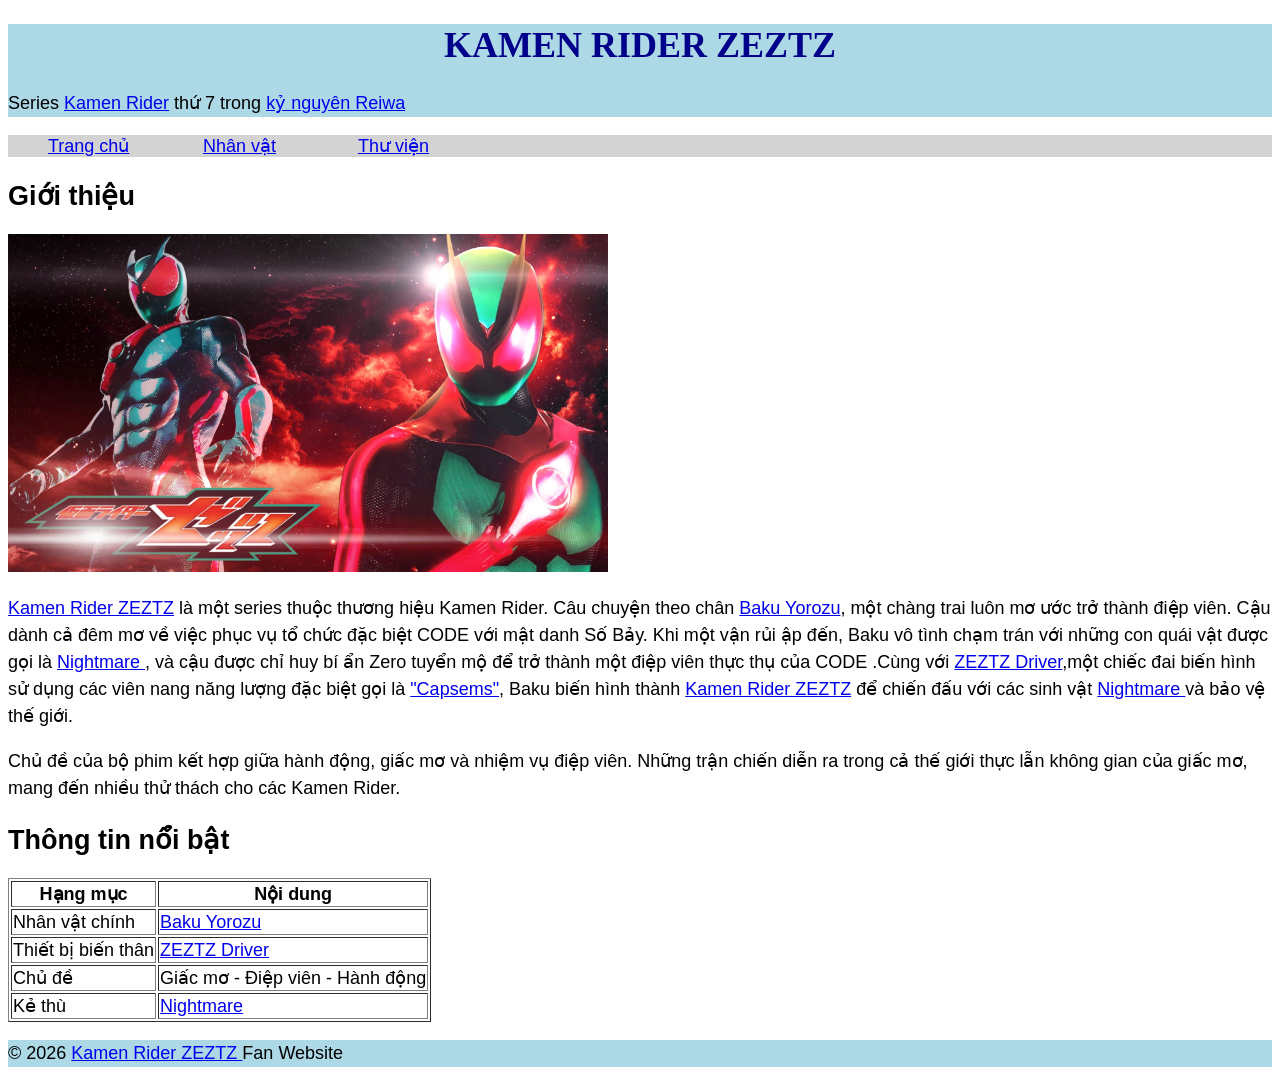
<file: index.html>
<!DOCTYPE html>
<html lang="vi">
<head>
    <meta charset="UTF-8">
    <meta name="viewport" content="width=device-width, initial-scale=1.0">
    <title>Kamen Rider ZEZTZ - Trang chủ</title>
    <link rel="stylesheet" href="styles.css">
</head>

<body>

<header>
    <h1>KAMEN RIDER ZEZTZ</h1>
    <p>Series <a href="https://en.wikipedia.org/wiki/Kamen_Rider_ZEZTZ">Kamen Rider</a>  thứ 7 trong <a href="https://en.wikipedia.org/wiki/Kamen_Rider_Reiwa:_The_First_Generation">kỷ nguyên Reiwa</a> </p>
</header>

<nav>
    <ul>
        <li><a href="index.html">Trang chủ</a></li>
        <li><a href="nhanvat.html">Nhân vật</a></li>
        <li><a href="thuvien.html">Thư viện</a></li>
    </ul>
</nav>

<main>

<section>
    <h2>Giới thiệu</h2>

    <img src="ZEZTZ.jpg"
         alt="Kamen Rider ZEZTZ"
         class="banner"
         width="600">

    <p>
        <a href="https://en.wikipedia.org/wiki/Kamen_Rider_ZEZTZ">Kamen Rider ZEZTZ</a> là một series thuộc thương hiệu Kamen Rider.
        Câu chuyện theo chân <a href="https://hero.fandom.com/wiki/Baku_Yorozu">Baku Yorozu</a>, một chàng trai luôn mơ ước trở
        thành điệp viên. Cậu dành cả đêm mơ về việc phục vụ tổ chức đặc biệt CODE với mật danh Số Bảy. Khi một vận rủi ập đến, Baku vô tình chạm trán với những con quái vật được gọi là <a href="https://kamenrider.fandom.com/wiki/Category:Nightmares">Nightmare </a>, và cậu được chỉ huy bí ẩn Zero tuyển mộ để trở thành một điệp viên thực thụ của CODE .Cùng với
        <a href="https://kamenrider.fandom.com/wiki/Zeztz_Driver">ZEZTZ Driver</a>,một chiếc đai biến hình sử dụng các viên nang năng lượng đặc biệt gọi là <a href="https://kamenrider.fandom.com/wiki/Capsems">"Capsems"</a>, Baku biến hình thành <a href="https://en.wikipedia.org/wiki/Kamen_Rider_ZEZTZ">Kamen Rider ZEZTZ</a> để chiến đấu với các sinh vật <a href="https://kamenrider.fandom.com/wiki/Category:Nightmares">Nightmare </a> và bảo vệ
        thế giới.
    </p>

    <p>
        Chủ đề của bộ phim kết hợp giữa hành động, giấc mơ và nhiệm vụ
        điệp viên. Những trận chiến diễn ra trong cả thế giới thực lẫn
        không gian của giấc mơ, mang đến nhiều thử thách cho các Kamen Rider.
    </p>
</section>

<section>

<h2>Thông tin nổi bật</h2>

<table border="1">
    <tr>
        <th>Hạng mục</th>
        <th>Nội dung</th>
    </tr>

    <tr>
        <td>Nhân vật chính</td>
        <td><a href="https://hero.fandom.com/wiki/Baku_Yorozu">Baku Yorozu</a></td>
    </tr>

    <tr>
        <td>Thiết bị biến thân</td>
        <td><a href="https://kamenrider.fandom.com/wiki/Zeztz_Driver">ZEZTZ Driver</a></td>
    </tr>

    <tr>
        <td>Chủ đề</td>
        <td>Giấc mơ - Điệp viên - Hành động</td>
    </tr>

    <tr>
        <td>Kẻ thù</td>
        <td><a href="https://kamenrider.fandom.com/wiki/Category:Nightmares">Nightmare </a></td>
    </tr>
</table>

</section>

</main>

<footer>


<p>© 2026 <a href="https://en.wikipedia.org/wiki/Kamen_Rider_ZEZTZ">Kamen Rider ZEZTZ </a>Fan Website</p>


</footer>

</body>
</html>
</file>
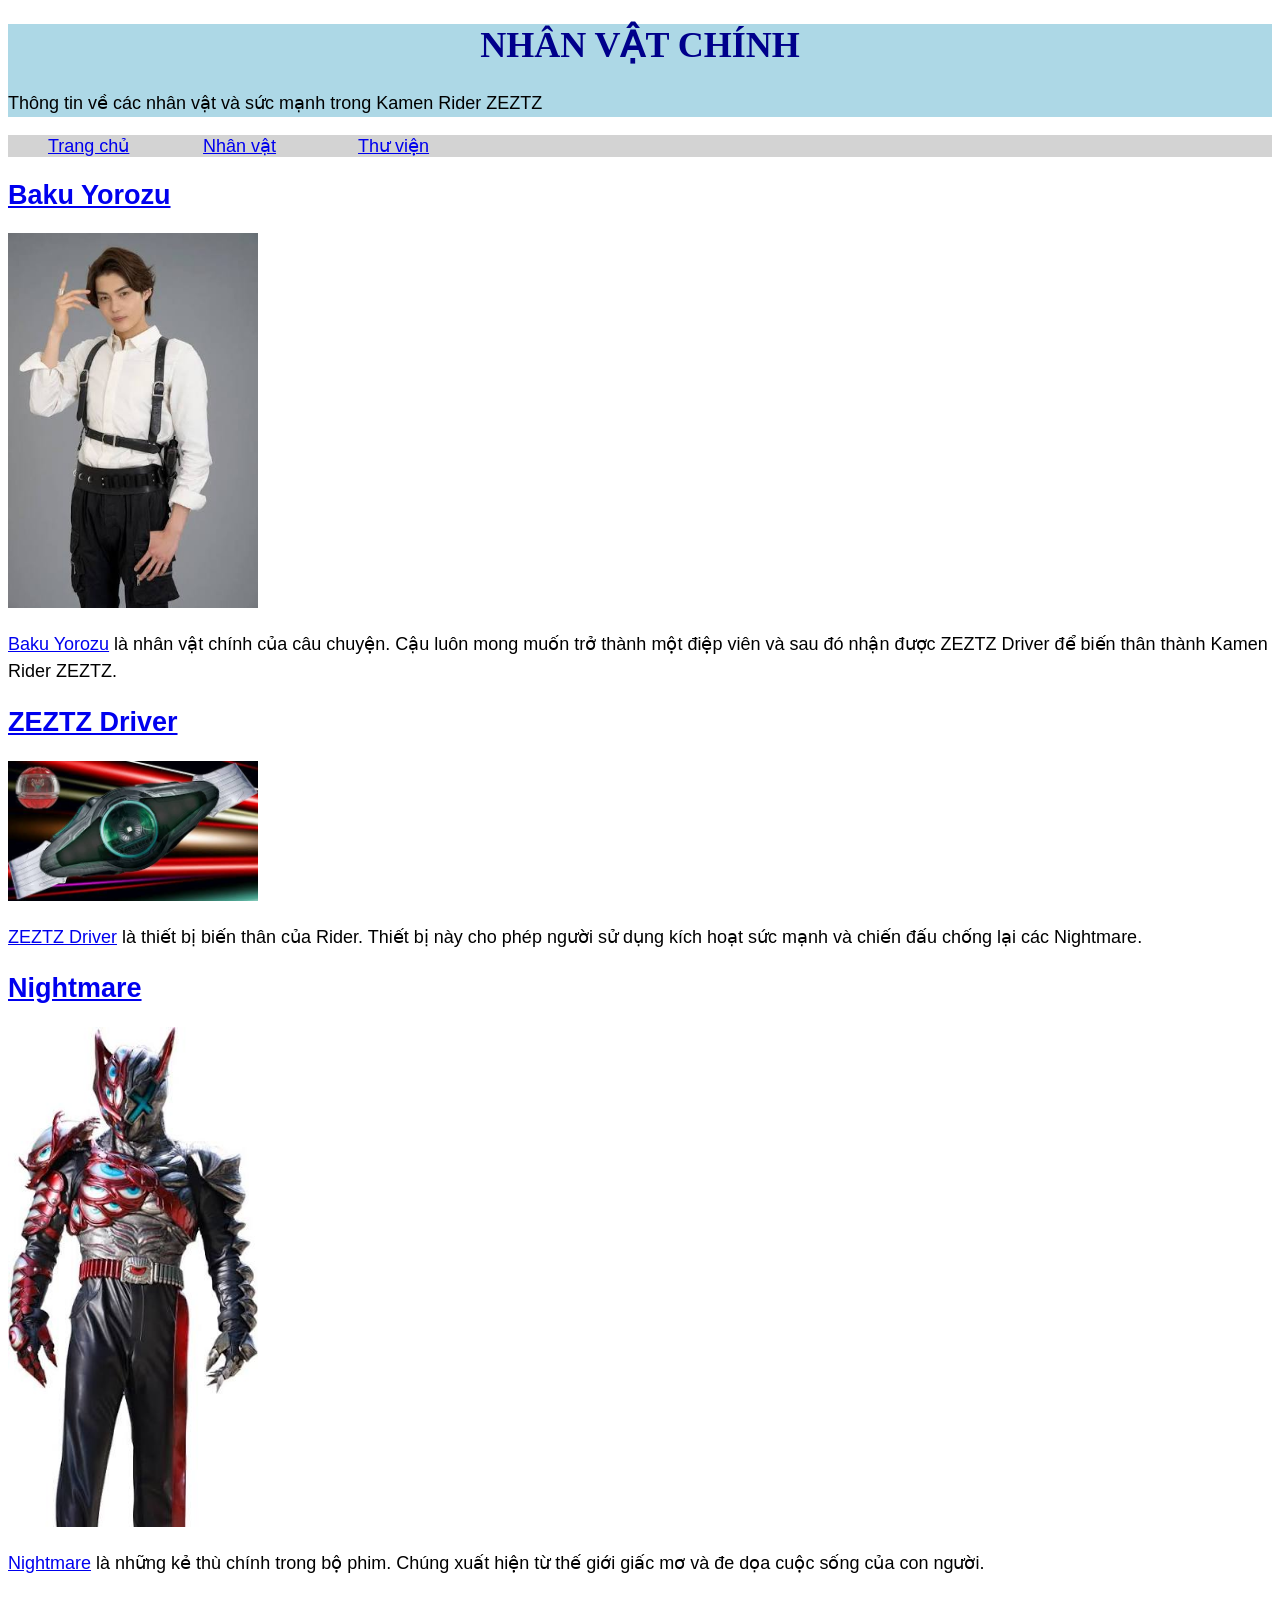
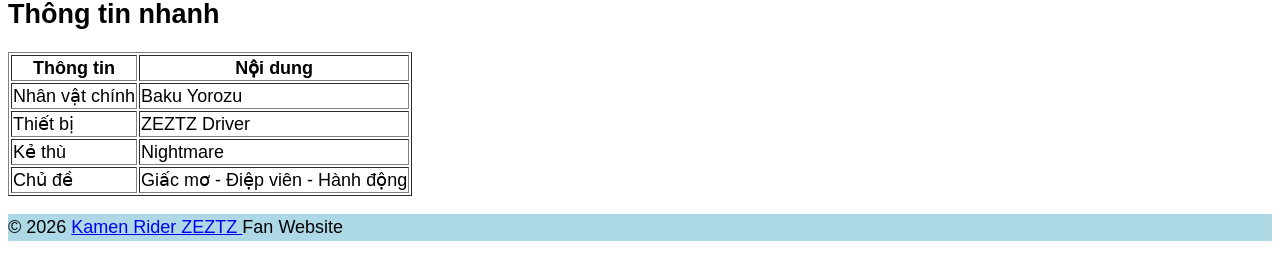
<file: nhanvat.html>
<!DOCTYPE html>
<html lang="vi">
<head>
    <meta charset="UTF-8">
    <meta name="viewport" content="width=device-width, initial-scale=1.0">
    <title>Nhân vật - Kamen Rider ZEZTZ</title>
    <link rel="stylesheet" href="styles.css">
</head>

<body>

<header>
    <h1>NHÂN VẬT CHÍNH</h1>
    <p>Thông tin về các nhân vật và sức mạnh trong Kamen Rider ZEZTZ</p>
</header>

<nav>
    <ul>
        <li><a href="index.html">Trang chủ</a></li>
        <li><a href="nhanvat.html">Nhân vật</a></li>
        <li><a href="thuvien.html">Thư viện</a></li>
    </ul>
</nav>

<main>

<section>

<h2><a href="https://kamenrider.fandom.com/wiki/Baku_Yorozu">Baku Yorozu</a></h2>

<img src="images (7).jpg"
     alt="Baku Yorozu"
     class="character"
     width="250">

<p>
<a href="https://kamenrider.fandom.com/wiki/Baku_Yorozu">Baku Yorozu</a> là nhân vật chính của câu chuyện. Cậu luôn mong muốn trở thành
một điệp viên và sau đó nhận được ZEZTZ Driver để biến thân thành
Kamen Rider ZEZTZ.
</p>

</section>

<section>

<h2> <a href="https://kamenrider.fandom.com/wiki/Zeztz_Driver">ZEZTZ Driver</a></h2>

<img src="images (8).jpg"
     alt="ZEZTZ Driver"
     class="character"
     width="250">

<p>
<a href="https://kamenrider.fandom.com/wiki/Zeztz_Driver">ZEZTZ Driver</a> là thiết bị biến thân của Rider. Thiết bị này cho phép người
sử dụng kích hoạt sức mạnh và chiến đấu chống lại các Nightmare.
</p>

</section>

<section>

<h2><a href="https://kamenrider.fandom.com/wiki/Category:Nightmares">Nightmare</a></h2>

<img src="images (9).jpg"
     alt="Nightmare"
     class="character"
     width="250">

<p>
<a href="https://kamenrider.fandom.com/wiki/Category:Nightmares">Nightmare</a> là những kẻ thù chính trong bộ phim. Chúng xuất hiện từ thế giới
giấc mơ và đe dọa cuộc sống của con người.
</p>

</section>

<section>

<h2>Thông tin nhanh</h2>

<table border="1">
    <tr>
        <th>Thông tin</th>
        <th>Nội dung</th>
    </tr>

    <tr>
        <td>Nhân vật chính</td>
        <td>Baku Yorozu</td>
    </tr>

    <tr>
        <td>Thiết bị</td>
        <td>ZEZTZ Driver</td>
    </tr>

    <tr>
        <td>Kẻ thù</td>
        <td>Nightmare</td>
    </tr>

    <tr>
        <td>Chủ đề</td>
        <td>Giấc mơ - Điệp viên - Hành động</td>
    </tr>

</table>

</section>

</main>

<footer>

<p>© 2026 <a href="https://en.wikipedia.org/wiki/Kamen_Rider_ZEZTZ">Kamen Rider ZEZTZ </a>Fan Website</p>

</footer>

</body>
</html>
</file>
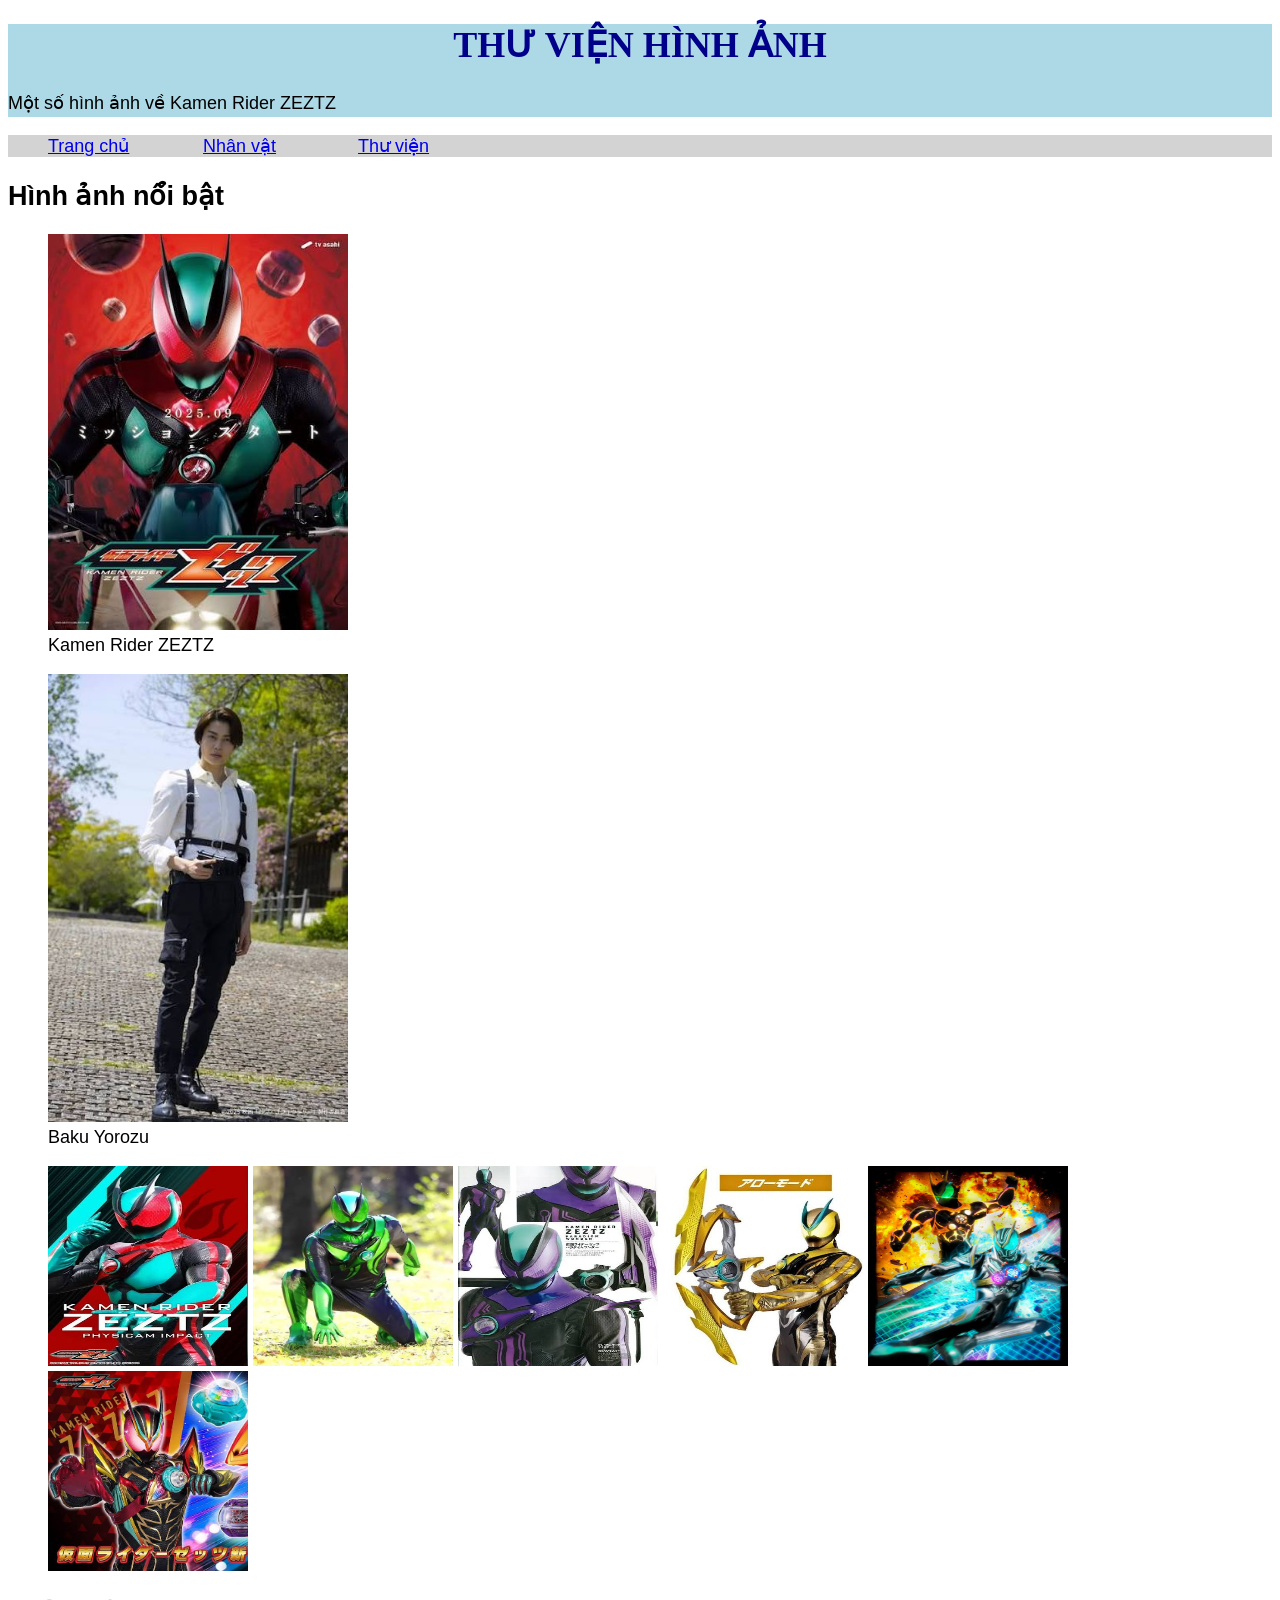
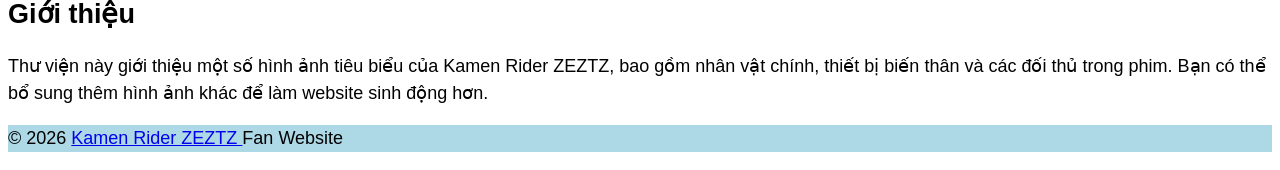
<file: thuvien.html>
<!DOCTYPE html>
<html lang="vi">
<head>
    <meta charset="UTF-8">
    <meta name="viewport" content="width=device-width, initial-scale=1.0">
    <title>Thư viện - Kamen Rider ZEZTZ</title>
    <link rel="stylesheet" href="styles.css">
</head>

<body>

<header>
    <h1>THƯ VIỆN HÌNH ẢNH</h1>
    <p>Một số hình ảnh về Kamen Rider ZEZTZ</p>
</header>

<nav>
    <ul>
        <li><a href="index.html">Trang chủ</a></li>
        <li><a href="nhanvat.html">Nhân vật</a></li>
        <li><a href="thuvien.html">Thư viện</a></li>
    </ul>
</nav>

<main>

<section>

<h2>Hình ảnh nổi bật</h2>

<div class="gallery">

    <figure>
        <img src="images (10).jpg" width="300">
        <figcaption>Kamen Rider ZEZTZ</figcaption>
    </figure>

    <figure>
        <img src="images (11).jpg" width="300">
        <figcaption>Baku Yorozu</figcaption>
    </figure>

    <figure>
  <div>
      <img src="images.jpg" 
        width="200" height="200">
      <img src="images (2).jpg"
         width="200" height="200" >
      <img src="images (3).jpg"  width="200" height="200">
      <img src="images (4).jpg"  width="200" height="200">
      <img src="images (5).jpg"  width="200" height="200">
      <img src="images (6).jpg"  width="200" height="200">
     
      

    </div>
</figure>
</section>

<section>

<h2>Giới thiệu</h2>

<p>
Thư viện này giới thiệu một số hình ảnh tiêu biểu của Kamen Rider ZEZTZ,
bao gồm nhân vật chính, thiết bị biến thân và các đối thủ trong phim.
Bạn có thể bổ sung thêm hình ảnh khác để làm website sinh động hơn.
</p>

</section>

</main>

<footer>

<p>© 2026 <a href="https://en.wikipedia.org/wiki/Kamen_Rider_ZEZTZ">Kamen Rider ZEZTZ </a>Fan Website</p>

</footer>

</body>
</html>
</file>
<file: styles.css>
body {
    font-family: Arial, sans-serif;
    font-size: 18px;
}

header {
    background-color: lightblue;
}

nav {
    background-color: lightgray;
}

main {
    background-color: white;
    font-size: 18px;
}

footer {
    background-color: lightblue;
}

li {
    display: inline-block;
    width: 150px;
}

h1 {
    text-align: center;
    font-family: Georgia, serif;
    color: darkblue;
}

p {
    line-height: 1.5;
}
</file>
